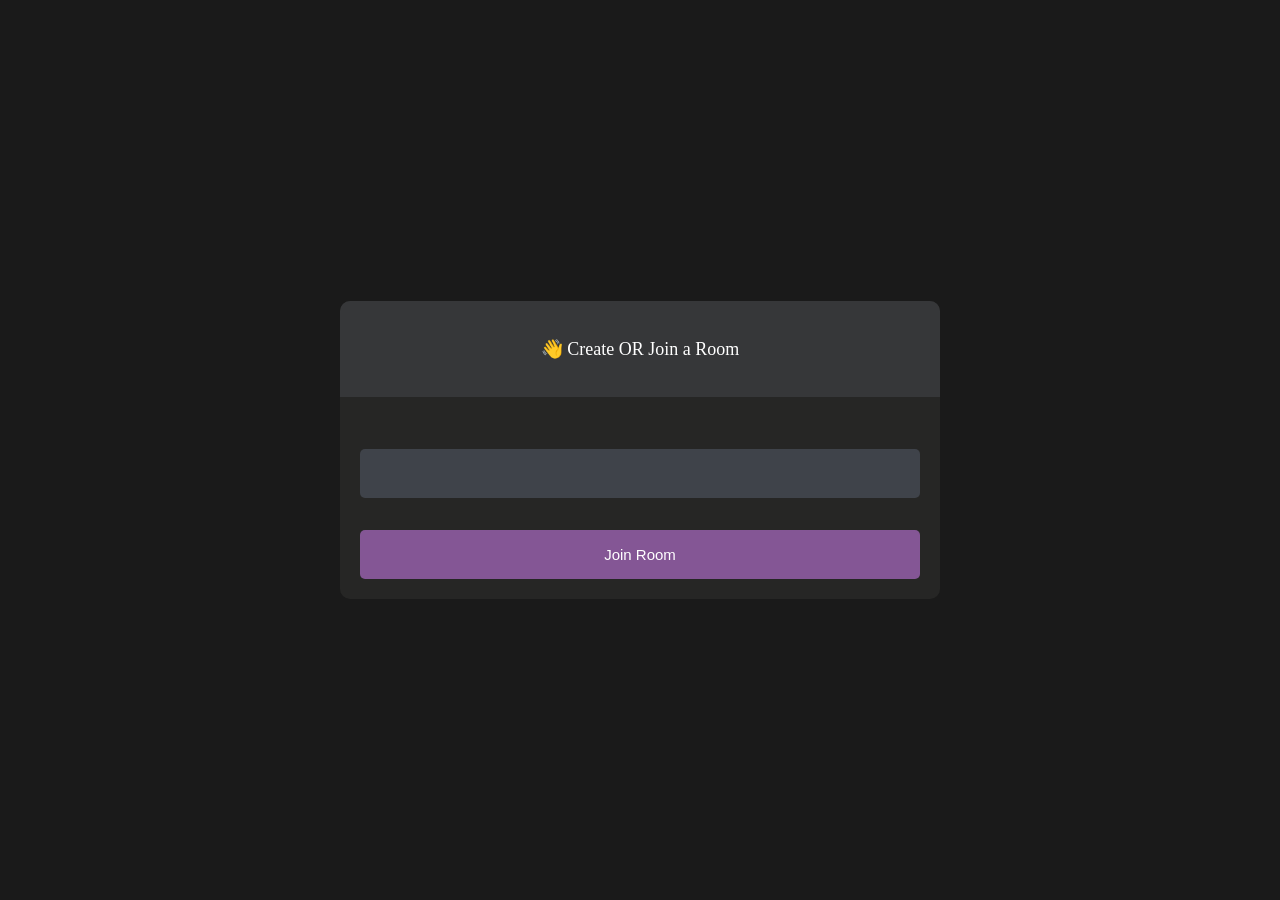
<file: lobby.html>
<!DOCTYPE html>
<html>
  <head>
    <meta charset="utf-8" />
    <meta http-equiv="X-UA-Compatible" content="IE=edge" />
    <title>PeerChat</title>
    <meta name="viewport" content="width=device-width, initial-scale=1" />
    <link rel="stylesheet" type="text/css" media="screen" href="lobby.css" />
  </head>
  <body>
    <main id="lobby-container">
      <div id="form-container">
        <div id="form__container__header">
          <p>👋 Create OR Join a Room</p>
        </div>

        <div id="form__content__wrapper">
          <form id="join-form">
            <input type="text" name="invite_link" required />
            <input type="submit" value="Join Room" />
          </form>
        </div>
      </div>
    </main>
  </body>

  <script>
    let form = document.getElementById("join-form");

    form.addEventListener("submit", (e) => {
      e.preventDefault();
      let inviteCode = e.target.invite_link.value;
      window.location = `index.html?room=${inviteCode}`;
    });
  </script>
</html>
</file>
<file: lobby.css>
body{
    background-color: #1a1a1a;
    color: #fff;
}

#form-container{
    width: 90%;
    max-width: 600px;
    border-radius: 10px;
    background-color: #262625;
    position: fixed;
    top: 50%;
    left: 50%;
    transform: translate(-50%, -50%);
}


#form__container__header {
    border-radius: 10px 10px 0 0;
    padding: 30px;
    text-align: center;
    background-color: #363739;
    margin: 0;
    font-size: 18px;
    font-size: 300;
    line-height: 0;
  }

  #form__content__wrapper{
    padding: 20px;
}

input {
    box-sizing: border-box;
    color: #fff;
    width: 100%;
    margin: 0;
    border: none;
    border-radius: 5px;
    padding: 16px 20px;
    font-size: 15px;
    background-color: #3f434a;
    margin-top: 32px;
  }
 
 
  input[type='submit'] {
    background-color: #845695;
 
  }
</file>
